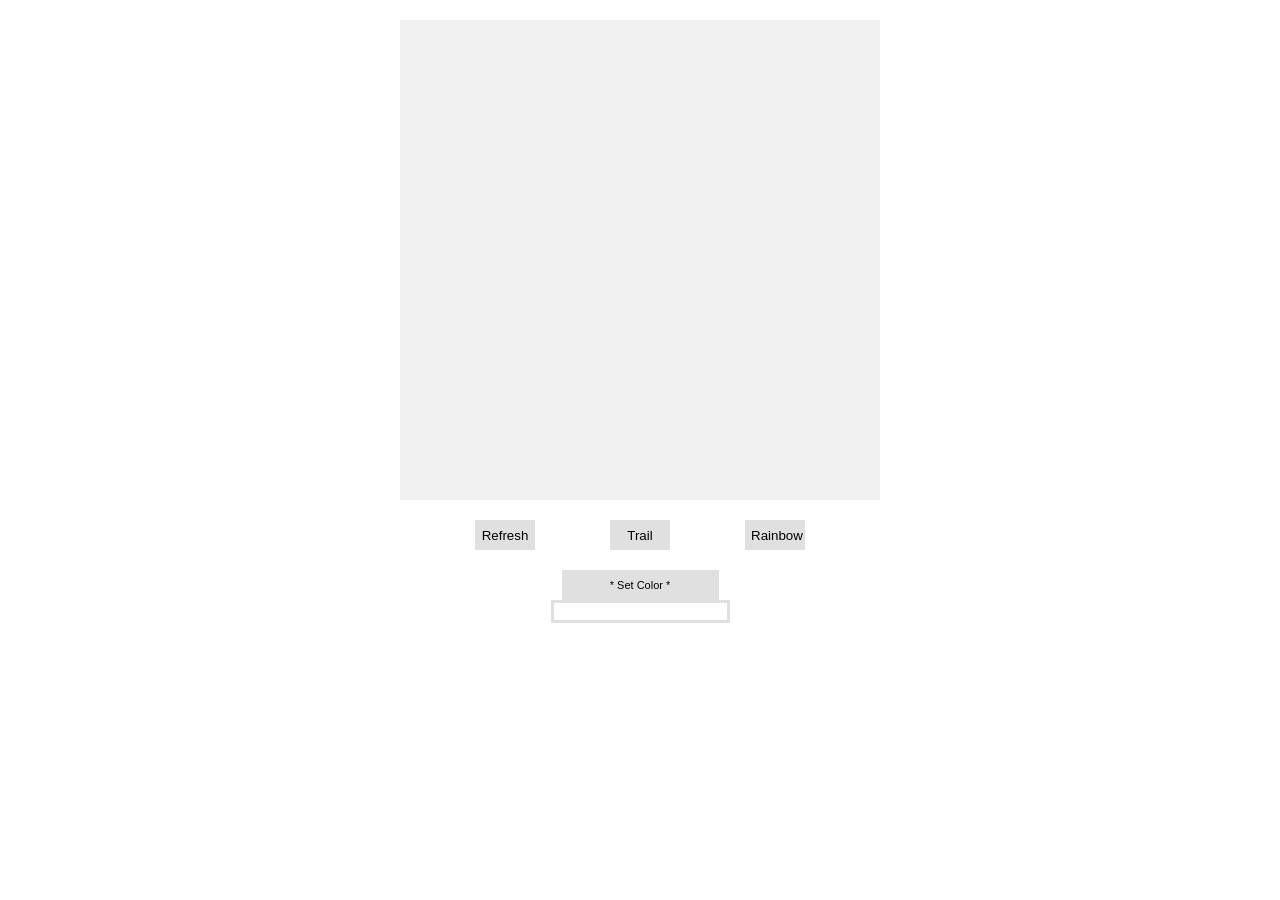
<file: index.html>
<!DOCTYPE html>
<html>
	<head>
		<title>Sketchers McGee</title>
		<link rel="stylesheet" type="text/css" href="css/reset.css">
		<link rel="stylesheet" type="text/css" href="css/sketchpad.css">
		<script src="js/jquery.js"></script>
		<script type="text/javascript" src="js/sketchpad.js"></script>
	</head>
	<body>
		<div id="wrapper">
			<div id="surface"></div>
			<button id="refresh" class="left">Refresh</button>
			<button id="trail" class="left">Trail</button>
			<button id="rainbow" class="right">Rainbow</button>
			<div id="setColor">
				<span>
					<span class="colorStar">*</span>
					Set Color
					<span class="colorStar">*</span>
				</span>
				<input type="text" name="setColor">
			</div>
		</div>
	</body>
</html>
</file>
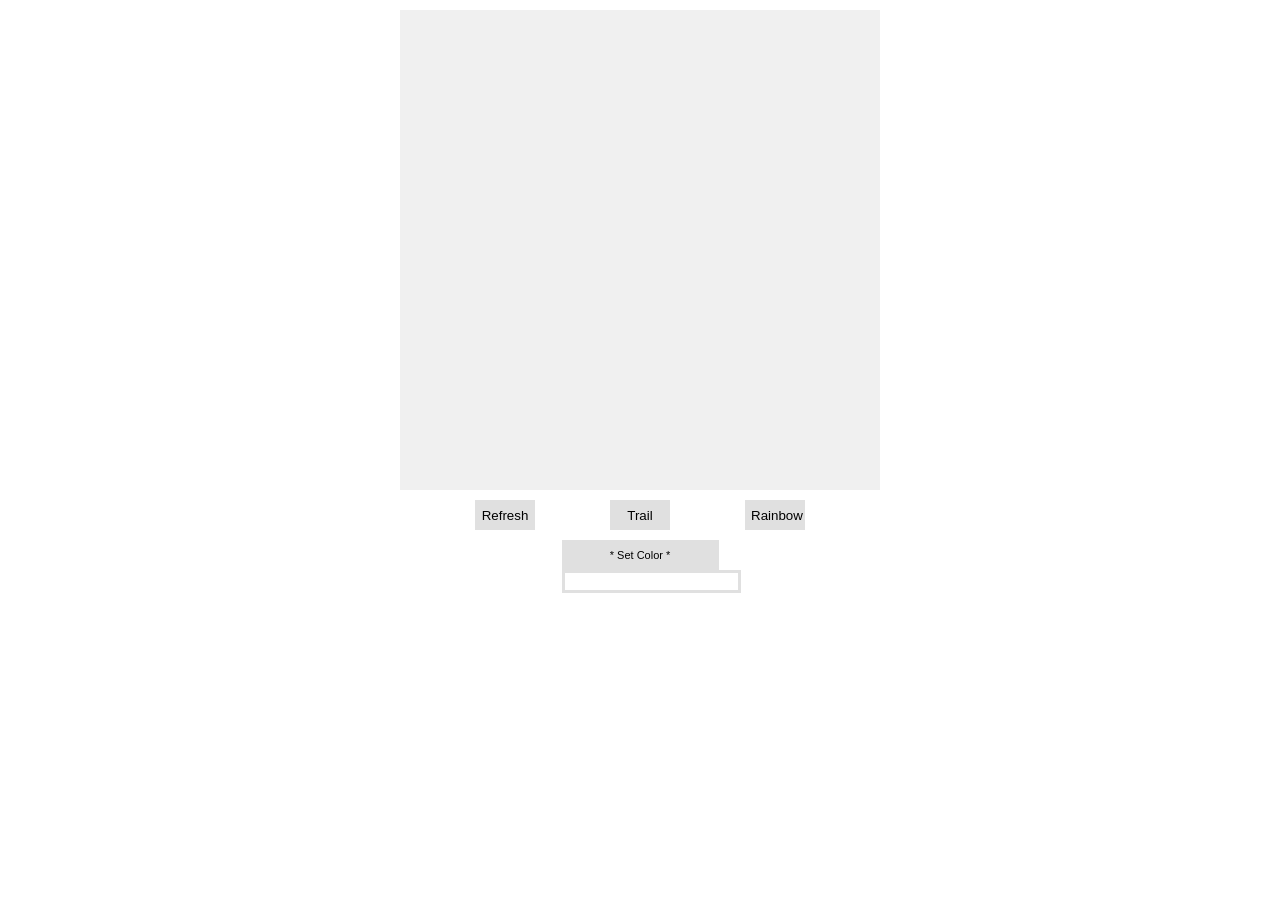
<file: public/index.html>
<!DOCTYPE html>
<html>
	<head>
		<title>Sketchpad</title>
		<link rel="stylesheet" type="text/css" href="css/reset.css">
		<link rel="stylesheet" type="text/css" href="css/sketchpad.css">
		<script src="js/jquery.js"></script>
		<script type="text/javascript" src="js/sketchpad.js"></script>
	</head>
	<body>
		<div id="wrapper">
			<div id="surface"></div>
			<button id="refresh" class="left">Refresh</button>
			<button id="trail" class="left">Trail</button>
			<button id="rainbow" class="right">Rainbow</button>
			<div id="setColor">
				<span>
					<span class="colorStar">*</span>
					Set Color
					<span class="colorStar">*</span>
				</span>
				<input type="text" name="setColor">
			</div>
		</div>
	</body>
</html>
</file>
<file: css/sketchpad.css>
#wrapper {
	width: 480px;
	margin: 0px auto;
}

#surface {
	height: 480px;
	width: 480px;
	margin: 20px auto;
	background-color: #f0f0f0;
}

.square {
	float: left;
}

button {
	display: block;
	cursor: pointer;
	border: 0px none;
	height: 30px;
	width: 60px;	
	background-color: #e0e0e0;
}

.left {
	float: left;
	margin-left: 75px;
}

.right {
	float: right;
	margin-right: 75px;
}

.active {
	background-color: #b0b0b0;
}

#setColor {
	margin-top: 70px;
}

#setColor > span {
	display: block;
	margin: 0px auto;
	text-align: center;
	padding-top: 10px;
	font-size: 11px;
	font-family: "Lucida Grande", sans-serif;
	height: 20px;
	width: 157px;	
	background-color: #e0e0e0;
}

#setColor > input {
	display: block;
	border: 3px solid #e0e0e0;
	margin: 0px auto;
}
</file>
<file: public/css/sketchpad.css>
#wrapper {
	width: 480px;
	margin: 0px auto;
}

#surface {
	height: 480px;
	width: 480px;
	margin: 10px auto;
	background-color: #f0f0f0;
}

.square {
	float: left;
}

button {
	display: block;
	cursor: pointer;
	border: 0px none;
	height: 30px;
	width: 60px;	
	background-color: #e0e0e0;
}

.left {
	float: left;
	margin-left: 75px;
}

.right {
	float: right;
	margin-right: 75px;
}

.active {
	background-color: #b0b0b0;
}

#setColor {
	margin: 50px auto 10px auto;
	width: 157px;
	background-color: #e0e0e0;
}

#setColor > span {
	display: block;
	margin: 0px auto;
	text-align: center;
	padding-top: 10px;
	font-size: 11px;
	font-family: "Lucida Grande", sans-serif;
	height: 20px;
	width: 157px;
}

#setColor > input {
	display: block;
	border: 3px solid #e0e0e0;
	margin: 0px auto;
}
</file>
